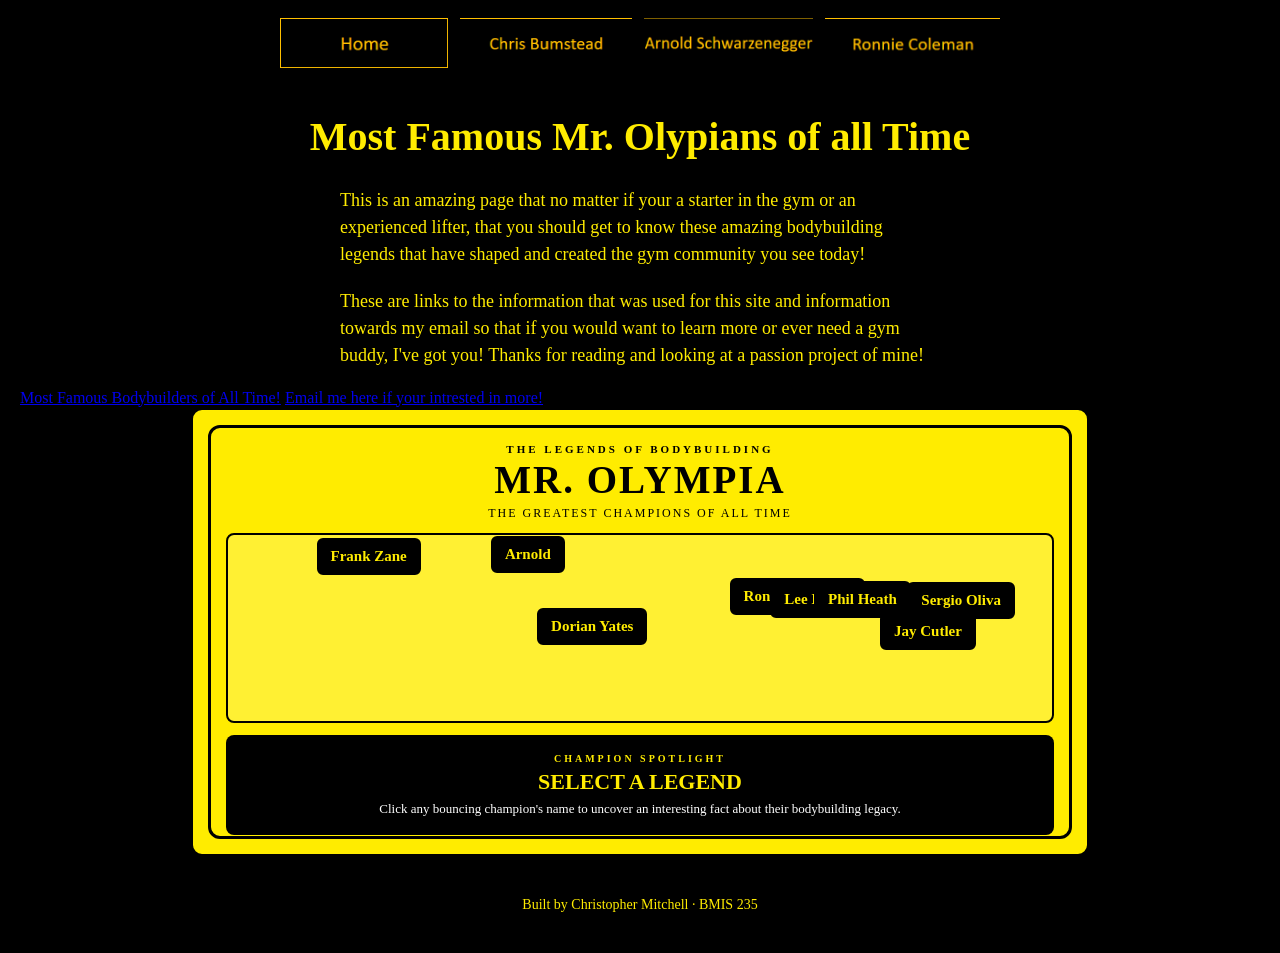
<file: index.html>
<!DOCTYPE html>
<!--
  Author: Christopher Mitchell
  GU username: Codes4-Gu
  Course: BMIS 235 - HTML-3
-->
<html lang="en">
<head>
<meta charset="utf-8">
<meta name="Christopher Mitchell" content="Christopher Mitchell">
<title>Home</title>

<!-- this one line connects the page to the stylesheet -->
<link rel="stylesheet" href="styles.css">
</head>
<body>

<!-- ===== MENU ============================================================
     The menu is four links. Each link wraps an image instead of words.
     Build it once on this page, check that every link works,
     then copy the whole <nav> block and paste it over the menu on the
     other three pages, so every page has the exact same menu.
     ===================================================================== -->
<nav>
    <a href="index.html"><img src="img/home.png" alt="Home"></a>
    <a href="chris.html"><img src="img/chris.png" alt="Chris Bumstead"></a>
    <a href="arnold.html"><img src="img/arnold.png" alt="Arnold Schwarzenegger"></a>
    <a href="ronnie.html"><img src="img/ronnie.png" alt="Ronnie Coleman"></a>
</nav>

<h1>Most Famous Mr. Olypians of all Time</h1>
<p>This is an amazing page that no matter if your a starter in the gym or an experienced lifter, that you should get to know these amazing bodybuilding legends that have shaped and created the gym community you see today!</p>
<p>These are links to the information that was used for this site and information towards my email so that if you would want to learn more or ever need a gym buddy, I've got you! Thanks for reading and looking at a passion project of mine!</p>
  
<a href="https://tigerfitness.com/blogs/news/top-30-bodybuilders-of-all-time?srsltid=AYCX9vL0RSQuuHox-Q7lvfYqxVpK9OqxVUPrwpeBPxFrkeLTmXSnQF9w">Most Famous Bodybuilders of All Time!</a>
  
<a href="mailto:cmitchell11@zagmail.gonzaga.edu">Email me here if your intrested in more!</a>
<!-- ===== SAVE THIS SPACE ==============================================
     This box is empty on purpose. Leave it here. We will use it later.
     ===================================================================== -->
<div class="showcase">

<!-- HTML: Mr. Olympia interactive showcase -->
<div class="showcase">
  <div class="showcase-heading">
    <div class="showcase-eyebrow">THE LEGENDS OF BODYBUILDING</div>
    <div class="showcase-title">MR. OLYMPIA</div>
    <div class="showcase-subtitle">THE GREATEST CHAMPIONS OF ALL TIME</div>
  </div>

  <div class="showcase-stage">
    <button class="showcase-name" data-id="arnold">Arnold</button>
    <button class="showcase-name" data-id="ronnie">Ronnie Coleman</button>
    <button class="showcase-name" data-id="lee">Lee Haney</button>
    <button class="showcase-name" data-id="dorian">Dorian Yates</button>
    <button class="showcase-name" data-id="jay">Jay Cutler</button>
    <button class="showcase-name" data-id="phil">Phil Heath</button>
    <button class="showcase-name" data-id="frank">Frank Zane</button>
    <button class="showcase-name" data-id="sergio">Sergio Oliva</button>
  </div>

  <div class="showcase-fact">
    <div class="showcase-fact-label">CHAMPION SPOTLIGHT</div>
    <div class="showcase-fact-name">SELECT A LEGEND</div>
    <div class="showcase-fact-text">
      Click any bouncing champion's name to uncover an interesting fact about their bodybuilding legacy.
    </div>
  </div>

  <div class="showcase-footer">
    8 LEGENDS &nbsp; • &nbsp; ONE STAGE &nbsp; • &nbsp; IMMORTAL LEGACIES
  </div>
</div>

<!-- CSS: Yellow and black design with responsive sizing -->
<style>
.showcase {
  width: 100%;
  max-width: 900px;
  height: 450px;
  margin: 0 auto;
  padding: 15px;
  box-sizing: border-box;
  background: #FFEC00;
  color: #000000;
  border: 3px solid #000000;
  border-radius: 12px;
  font-family: "Times New Roman", Times, serif;
  display: flex;
  flex-direction: column;
  overflow: hidden;
  text-align: center;
}

.showcase * {
  box-sizing: border-box;
}

.showcase-heading {
  flex-shrink: 0;
}

.showcase-eyebrow {
  font-size: 11px;
  font-weight: bold;
  letter-spacing: 3px;
  margin-bottom: 4px;
}

.showcase-title {
  font-size: clamp(27px, 5vw, 39px);
  font-weight: bold;
  letter-spacing: 2px;
  line-height: 1.1;
}

.showcase-subtitle {
  font-size: 12px;
  letter-spacing: 2px;
  margin-top: 5px;
}

.showcase-stage {
  position: relative;
  flex: 1;
  min-height: 190px;
  margin: 12px 0;
  overflow: hidden;
  border: 2px solid #000000;
  border-radius: 8px;
  background: rgba(255,255,255,0.2);
}

.showcase-name {
  position: absolute;
  top: 0;
  left: 0;
  padding: 8px 12px;
  background: #000000;
  color: #FFEC00;
  border: 2px solid #000000;
  border-radius: 6px;
  font-family: "Times New Roman", Times, serif;
  font-size: 15px;
  font-weight: bold;
  white-space: nowrap;
  cursor: pointer;
  z-index: 2;
  touch-action: manipulation;
  user-select: none;
}

.showcase-name:hover,
.showcase-name:focus-visible {
  background: #FFFFFF;
  color: #000000;
  outline: 2px solid #000000;
  outline-offset: 2px;
}

.showcase-name.active {
  background: #FFFFFF;
  color: #000000;
  border-color: #000000;
  box-shadow: 0 0 0 3px #000000;
}

.showcase-fact {
  flex-shrink: 0;
  min-height: 100px;
  padding: 10px;
  background: #000000;
  color: #FFEC00;
  border-radius: 8px;
  display: flex;
  flex-direction: column;
  justify-content: center;
  gap: 5px;
}

.showcase-fact-label {
  font-size: 10px;
  font-weight: bold;
  letter-spacing: 3px;
}

.showcase-fact-name {
  font-size: 22px;
  font-weight: bold;
}

.showcase-fact-text {
  color: #FFFFFF;
  font-size: 13px;
  line-height: 1.35;
}

.showcase-footer {
  flex-shrink: 0;
  margin-top: 9px;
  font-size: 10px;
  font-weight: bold;
  letter-spacing: 1.5px;
}

@media (max-width: 480px) {
  .showcase {
    height: 440px;
    padding: 11px;
  }

  .showcase-title {
    font-size: 29px;
  }

  .showcase-name {
    font-size: 13px;
    padding: 7px 9px;
  }

  .showcase-fact-name {
    font-size: 19px;
  }

  .showcase-fact-text {
    font-size: 12px;
  }

  .showcase-footer {
    font-size: 8px;
    letter-spacing: 1px;
  }
}
</style>

<!-- JavaScript: Bouncing animation and clickable champion facts -->
<script>
(function () {
  const script = document.currentScript;
  const root = script.closest(".showcase");

  if (!root) return;

  const stage = root.querySelector(".showcase-stage");
  const buttons = Array.from(root.querySelectorAll(".showcase-name"));

  const factName = root.querySelector(".showcase-fact-name");
  const factText = root.querySelector(".showcase-fact-text");

  const facts = {
    arnold: {
      name: "Arnold Schwarzenegger",
      fact: "Arnold won 7 Mr. Olympia titles between 1970 and 1980. Beyond bodybuilding, he became a Hollywood superstar and served as Governor of California."
    },
    ronnie: {
      name: "Ronnie Coleman",
      fact: "Ronnie won 8 consecutive Mr. Olympia titles from 1998 to 2005. He is famous for his incredible strength and legendary phrase: Yeah Buddy!"
    },
    lee: {
      name: "Lee Haney",
      fact: "Lee won 8 consecutive Mr. Olympia titles from 1984 to 1991. He was the first bodybuilder to achieve eight Olympia victories."
    },
    dorian: {
      name: "Dorian Yates",
      fact: "Dorian won 6 consecutive Mr. Olympia titles from 1992 to 1997. His massive muscle density and intense training revolutionized bodybuilding."
    },
    jay: {
      name: "Jay Cutler",
      fact: "Jay won 4 Mr. Olympia titles. He famously defeated Ronnie Coleman in 2006 and regained his title in 2009."
    },
    phil: {
      name: "Phil Heath",
      fact: "Phil won 7 consecutive Mr. Olympia titles from 2011 to 2017. Before bodybuilding, he played college basketball."
    },
    frank: {
      name: "Frank Zane",
      fact: "Frank won 3 Mr. Olympia titles from 1977 to 1979. He became famous for his exceptional symmetry, proportions, and aesthetic physique."
    },
    sergio: {
      name: "Sergio Oliva",
      fact: "Nicknamed The Myth, Sergio won 3 consecutive Mr. Olympia titles from 1967 to 1969. His extraordinary physique made him a bodybuilding icon."
    }
  };

  let movers = [];
  let animationId = null;
  let previousTime = 0;

  // Initialize positions and speeds.
  function initialize() {
    const stageWidth = stage.clientWidth;
    const stageHeight = stage.clientHeight;

    if (!stageWidth || !stageHeight) return;

    movers = buttons.map((button, index) => {
      const maxX = Math.max(0, stageWidth - button.offsetWidth);
      const maxY = Math.max(0, stageHeight - button.offsetHeight);

      const x = Math.random() * maxX;
      const y = Math.random() * maxY;

      button.style.left = x + "px";
      button.style.top = y + "px";

      return {
        button: button,
        x: x,
        y: y,

        // 25% faster than the previous version.
        speedX: (index % 2 === 0 ? 1 : -1) *
          (1.2 + Math.random() * 1.5) * 0.15625,

        speedY: (index % 3 === 0 ? -1 : 1) *
          (1.1 + Math.random() * 1.5) * 0.15625
      };
    });

    previousTime = 0;
  }

  // Move each champion and bounce off the edges.
  function animate(time) {
    if (!stage.isConnected) return;

    if (!previousTime) previousTime = time;

    const delta = Math.min((time - previousTime) / 16.67, 2);
    previousTime = time;

    const width = stage.clientWidth;
    const height = stage.clientHeight;

    movers.forEach(mover => {
      const button = mover.button;

      const maxX = Math.max(0, width - button.offsetWidth);
      const maxY = Math.max(0, height - button.offsetHeight);

      mover.x += mover.speedX * delta;
      mover.y += mover.speedY * delta;

      if (mover.x <= 0) {
        mover.x = 0;
        mover.speedX = Math.abs(mover.speedX);
      }

      if (mover.x >= maxX) {
        mover.x = maxX;
        mover.speedX = -Math.abs(mover.speedX);
      }

      if (mover.y <= 0) {
        mover.y = 0;
        mover.speedY = Math.abs(mover.speedY);
      }

      if (mover.y >= maxY) {
        mover.y = maxY;
        mover.speedY = -Math.abs(mover.speedY);
      }

      button.style.left = mover.x + "px";
      button.style.top = mover.y + "px";
    });

    animationId = requestAnimationFrame(animate);
  }

  // Display facts when a name is clicked.
  buttons.forEach(button => {
    button.addEventListener("click", function () {
      const champion = facts[this.dataset.id];

      if (!champion) return;

      buttons.forEach(item => item.classList.remove("active"));
      this.classList.add("active");

      factName.textContent = champion.name;
      factText.textContent = champion.fact;
    });
  });

  // Restart animation when display dimensions change.
  function start() {
    initialize();

    if (animationId !== null) {
      cancelAnimationFrame(animationId);
    }

    animationId = requestAnimationFrame(animate);
  }

  if ("ResizeObserver" in window) {
    const observer = new ResizeObserver(start);
    observer.observe(stage);
  } else {
    window.addEventListener("resize", start);
  }

  start();
})();
</script>

</div>

<!-- Footer: fill in your name -->
<footer>Built by Christopher Mitchell &middot; BMIS 235</footer>

</body>
</html>
</file>
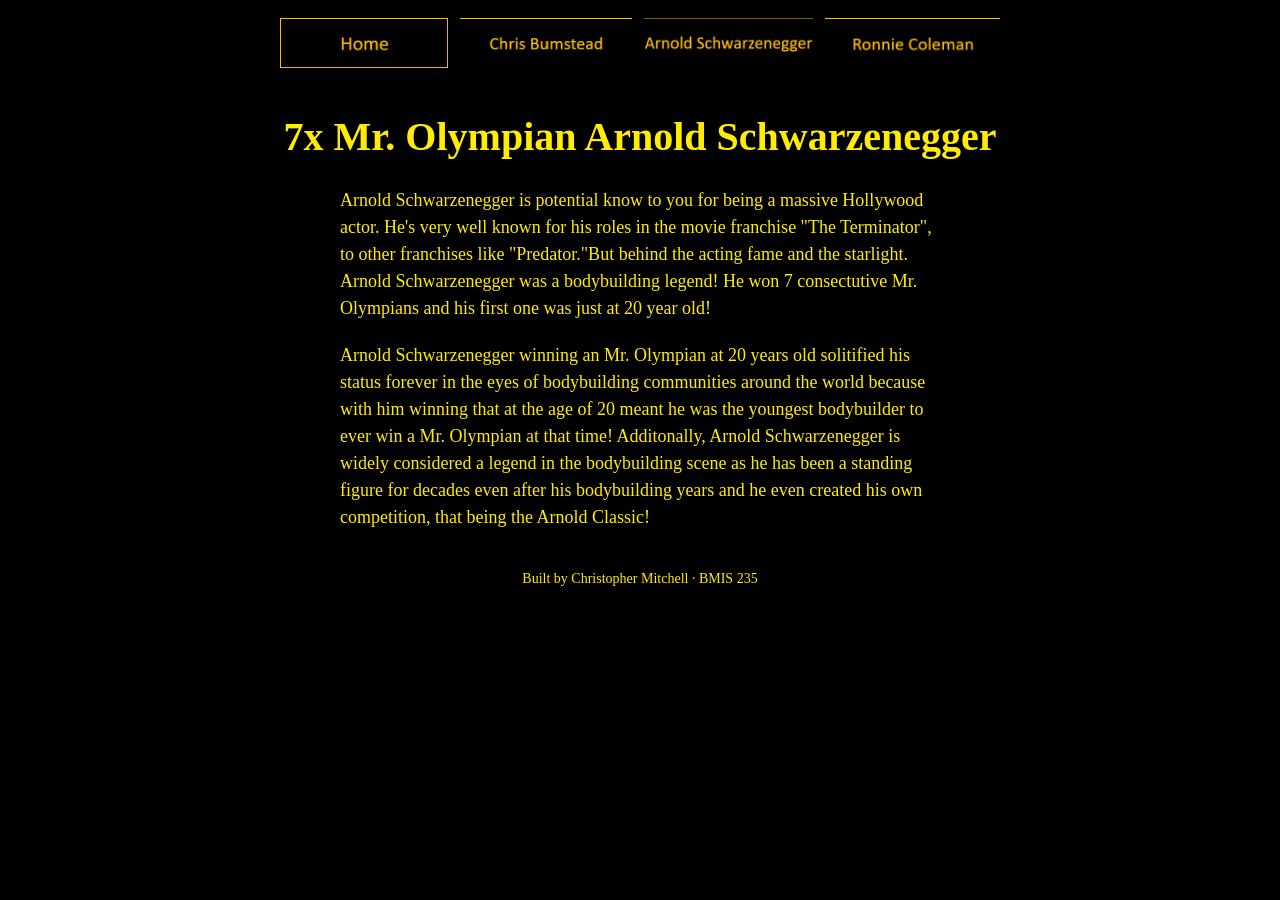
<file: arnold.html>
<!DOCTYPE html>
<!--
  Author: Christopher Mitchell
  GU username: Codes4-Gu
  Course: BMIS 235 - HTML-3
-->
<html lang="en">
<head>
<meta charset="utf-8">
<meta name="Christopher Mitchell" content="YOUR NAME">
<title>Arnold Schwarzenegger</title>

<!-- this one line connects the page to the stylesheet -->
<link rel="stylesheet" href="styles.css">
</head>
<body>

<!-- ===== MENU ============================================================
     The menu is four links. Each link wraps an image instead of words.
     Build it once on this page, check that every link works,
     then copy the whole <nav> block and paste it over the menu on the
     other three pages, so every page has the exact same menu.
     ===================================================================== -->
<nav>
    <a href="index.html"><img src="img/home.png" alt="Home"></a>
    <a href="chris.html"><img src="img/chris.png" alt="Chris Bumstead"></a>
    <a href="arnold.html"><img src="img/arnold.png" alt="Arnold Schwarzenegger"></a>
    <a href="ronnie.html"><img src="img/ronnie.png" alt="Ronnie Coleman"></a>
</nav>

<h1>7x Mr. Olympian Arnold Schwarzenegger</h1>
<p>Arnold Schwarzenegger is potential know to you for being a massive Hollywood actor. He's very well known for his roles in the movie franchise "The Terminator", to other franchises like "Predator."But behind the acting fame and the starlight. Arnold Schwarzenegger was a bodybuilding legend! He won 7 consectutive Mr. Olympians and his first one was just at 20 year old! </p>
<p>Arnold Schwarzenegger winning an Mr. Olympian at 20 years old solitified his status forever in the eyes of bodybuilding communities around the world because with him winning that at the age of 20 meant he was the youngest bodybuilder to ever win a Mr. Olympian at that time! Additonally, Arnold Schwarzenegger is widely considered a legend in the bodybuilding scene as he has been a standing figure for decades even after his bodybuilding years and he even created his own competition, that being the Arnold Classic!</p>

<!-- Footer: fill in your name -->
<footer>Built by Christopher Mitchell &middot; BMIS 235</footer>

</body>
</html>
</file>
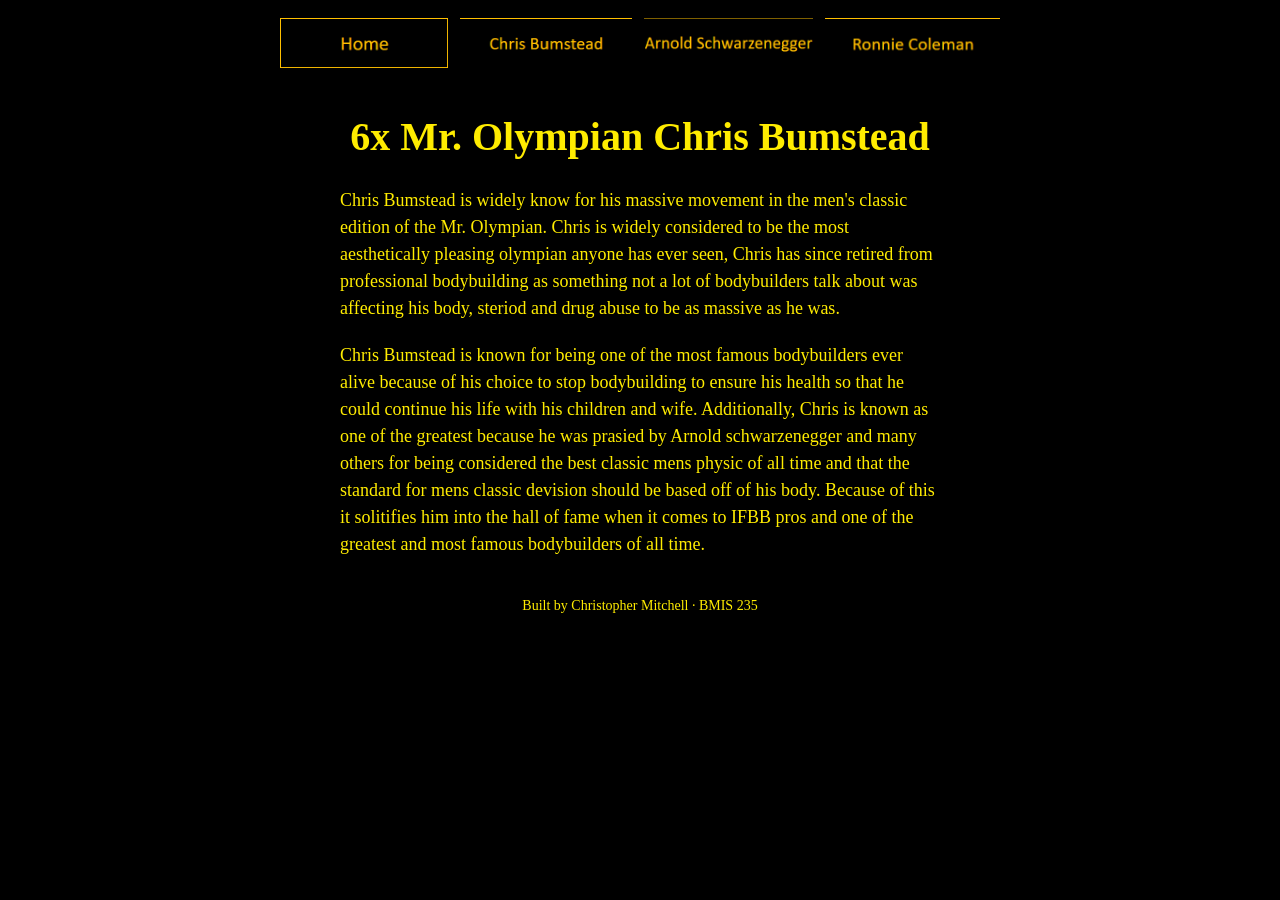
<file: chris.html>
<!DOCTYPE html>
<!--
  Author: Christopher Mitchell
  GU username: Codes4-Gu
  Course: BMIS 235 - HTML-3
-->
<html lang="en">
<head>
<meta charset="utf-8">
<meta name="Christopher Mitchell" content="YOUR NAME">
<title>Chris Bumstead</title>

<!-- this one line connects the page to the stylesheet -->
<link rel="stylesheet" href="styles.css">
</head>
<body>

<!-- ===== MENU ============================================================
     The menu is four links. Each link wraps an image instead of words.
     Build it once on this page, check that every link works,
     then copy the whole <nav> block and paste it over the menu on the
     other three pages, so every page has the exact same menu.
     ===================================================================== -->
<nav>
    <a href="index.html"><img src="img/home.png" alt="Home"></a>
    <a href="chris.html"><img src="img/chris.png" alt="Chris Bumstead"></a>
    <a href="arnold.html"><img src="img/arnold.png" alt="Arnold Schwarzenegger"></a>
    <a href="ronnie.html"><img src="img/ronnie.png" alt="Ronnie Coleman"></a>
</nav>

<h1>6x Mr. Olympian Chris Bumstead</h1>
<p>Chris Bumstead is widely know for his massive movement in the men's classic edition of the Mr. Olympian. Chris is widely considered to be the most aesthetically pleasing olympian anyone has ever seen, Chris has since retired from professional bodybuilding as something not a lot of bodybuilders talk about was affecting his body, steriod and drug abuse to be as massive as he was. </p>
<p>Chris Bumstead is known for being one of the most famous bodybuilders ever alive because of his choice to stop bodybuilding to ensure his health so that he could continue his life with his children and wife. Additionally, Chris is known as one of the greatest because he was prasied by Arnold schwarzenegger and many others for being considered the best classic mens physic of all time and that the standard for mens classic devision should be based off of his body. Because of this it solitifies him into the hall of fame when it comes to IFBB pros and one of the greatest and most famous bodybuilders of all time.</p>

<!-- Footer: fill in your name -->
<footer>Built by Christopher Mitchell &middot; BMIS 235</footer>

</body>
</html>
</file>
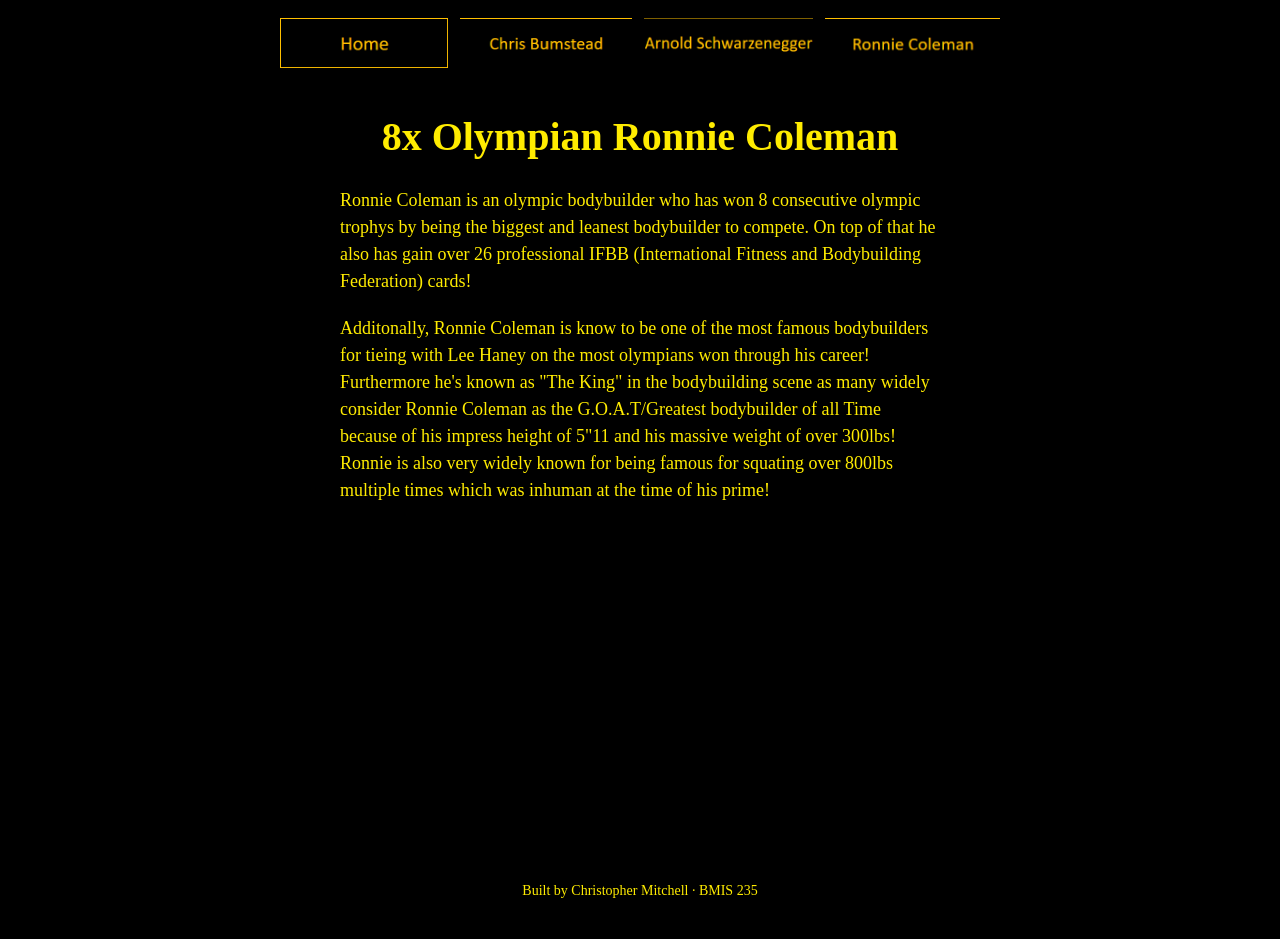
<file: ronnie.html>
<!DOCTYPE html>
<!--
  Author: Christopher Mitchell
  GU username: Codes4-Gu
  Course: BMIS 235 - HTML-3
-->
<html lang="en">
<head>
<meta charset="utf-8">
<meta name="Christopher Mitchell" content="YOUR NAME">
<title>Ronnie Coleman</title>

<!-- this one line connects the page to the stylesheet -->
<link rel="stylesheet" href="styles.css">
</head>
<body>

<!-- ===== MENU ============================================================
     The menu is four links. Each link wraps an image instead of words.
     Build it once on this page, check that every link works,
     then copy the whole <nav> block and paste it over the menu on the
     other three pages, so every page has the exact same menu.
     ===================================================================== -->
<nav>
    <a href="index.html"><img src="img/home.png" alt="Home"></a>
    <a href="chris.html"><img src="img/chris.png" alt="Chris Bumstead"></a>
    <a href="arnold.html"><img src="img/arnold.png" alt="Arnold Schwarzenegger"></a>
    <a href="ronnie.html"><img src="img/ronnie.png" alt="Ronnie Coleman"></a>
</nav>

<h1>8x Olympian Ronnie Coleman</h1>
<p>Ronnie Coleman is an olympic bodybuilder who has won 8 consecutive olympic trophys by being the biggest and leanest bodybuilder to compete. On top of that he also has gain over 26 professional IFBB (International Fitness and Bodybuilding Federation) cards!</p>
<p>Additonally, Ronnie Coleman is know to be one of the most famous bodybuilders for tieing with Lee Haney on the most olympians won through his career! Furthermore he's known as "The King" in the bodybuilding scene as many widely consider Ronnie Coleman as the G.O.A.T/Greatest bodybuilder of all Time because of his impress height of 5"11 and his massive weight of over 300lbs! Ronnie is also very widely known for being famous for squating over 800lbs multiple times which was inhuman at the time of his prime! </p>
<center>
<iframe width="560" height="315" src="https://www.youtube.com/embed/LVVdlwf1iyM/" title="YouTube video player" frameborder="0" allow="accelerometer; autoplay; clipboard-write; encrypted-media; gyroscope; picture-in-picture; web-share" allowfullscreen></iframe>
</center>
<!-- Footer: fill in your name -->
<footer>Built by Christopher Mitchell &middot; BMIS 235</footer>

</body>
</html>
</file>
<file: styles.css>
/* =====================================================================
   styles.css  ·  YOUR BRAND
   ---------------------------------------------------------------------
   This one file is your brand guide. Every page that links to it gets
   the same font, the same colors and the same spacing.
   Change a color here once, and every page changes.

   Use the same font and colors you picked for your Excel menu images,
   so the menu and the pages look like one brand.
   ===================================================================== */

body {
    font-family: Georgia, "Times New Roman", serif;
    background-color: #000000;
    color: #FFEC00;
    margin: 0;
    padding: 0 20px 40px 20px;
}

/* the menu at the top of every page */
nav {
    background-color: #000000;
    padding: 14px;
    text-align: center;
}

/* every image inside the menu is forced to the same height.
   If your images still look different sizes, their WIDTHS are
   different: go back to Excel and make every cell the same size. */
nav img {
    height: 50px;
    margin: 4px;
    vertical-align: middle;
}

/* no underline or border around the image links */
nav a {
    text-decoration: none;
}

h1 {
    color: #FFEC00;
    text-align: center;
    font-size: 40px;
}

p {
    max-width: 600px;
    margin: 20px auto;
    font-size: 18px;
    line-height: 1.5;
}

footer {
    text-align: center;
    font-size: 14px;
    color: #FFEC00;
    margin-top: 40px;
}
</file>
